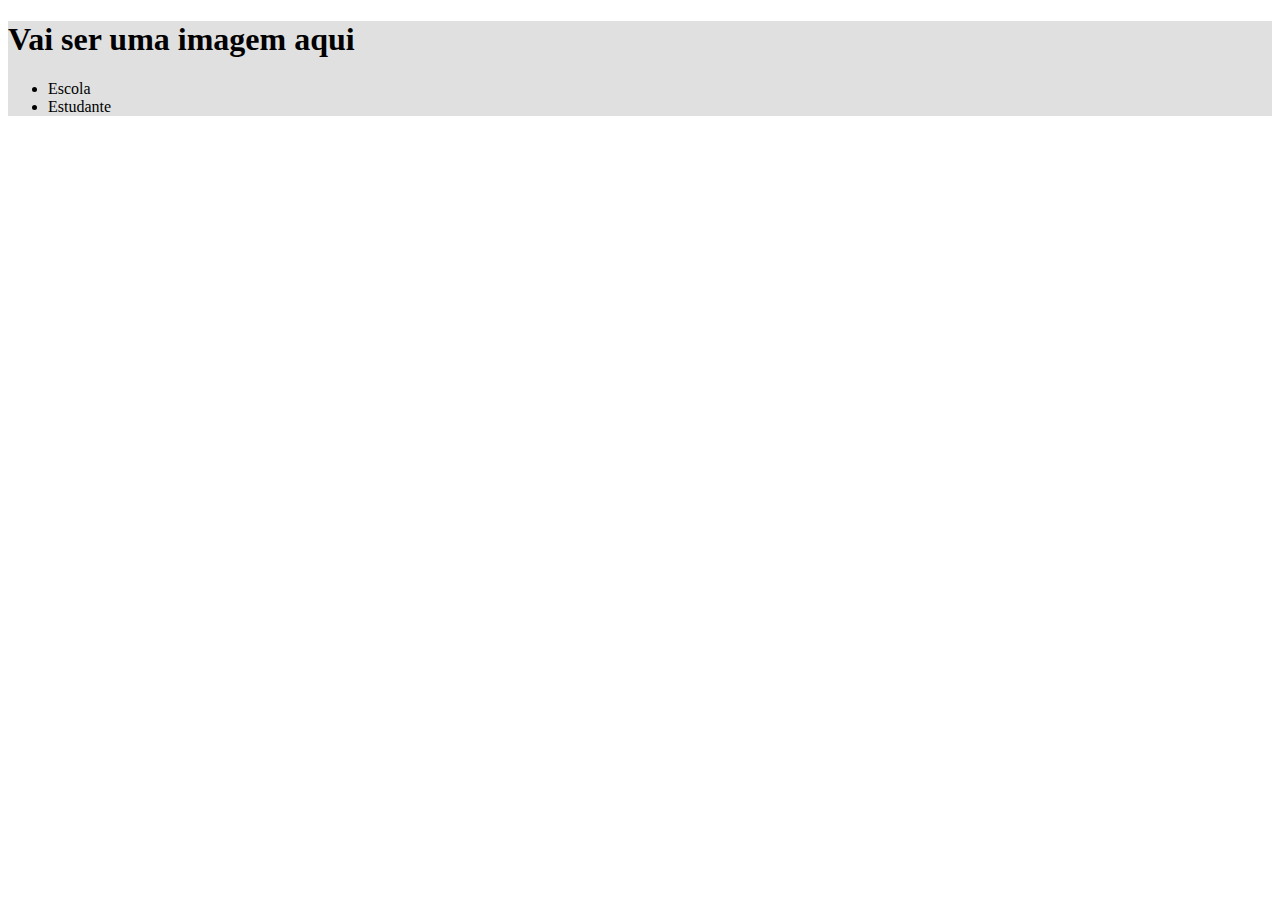
<file: index.html>
<!DOCTYPE html>
<html lang="en">
<head>
    <meta charset="UTF-8">
    <meta http-equiv="X-UA-Compatible" content="IE=edge">
    <meta name="viewport" content="width=device-width, initial-scale=1.0">
    <title>Document</title>
    <link rel="stylesheet" href="style.css">
</head>
<body>
    <header>
        <h1>Vai ser uma imagem aqui</h1>
        <ul>
            <li>Escola</li>
            <li>Estudante</li>
        </ul>
    </header>

</body>
</html>
</file>
<file: style.css>
header {
    background-color: #e0e0e0;
    color: rgb(0, 0, 0);
}
</file>
